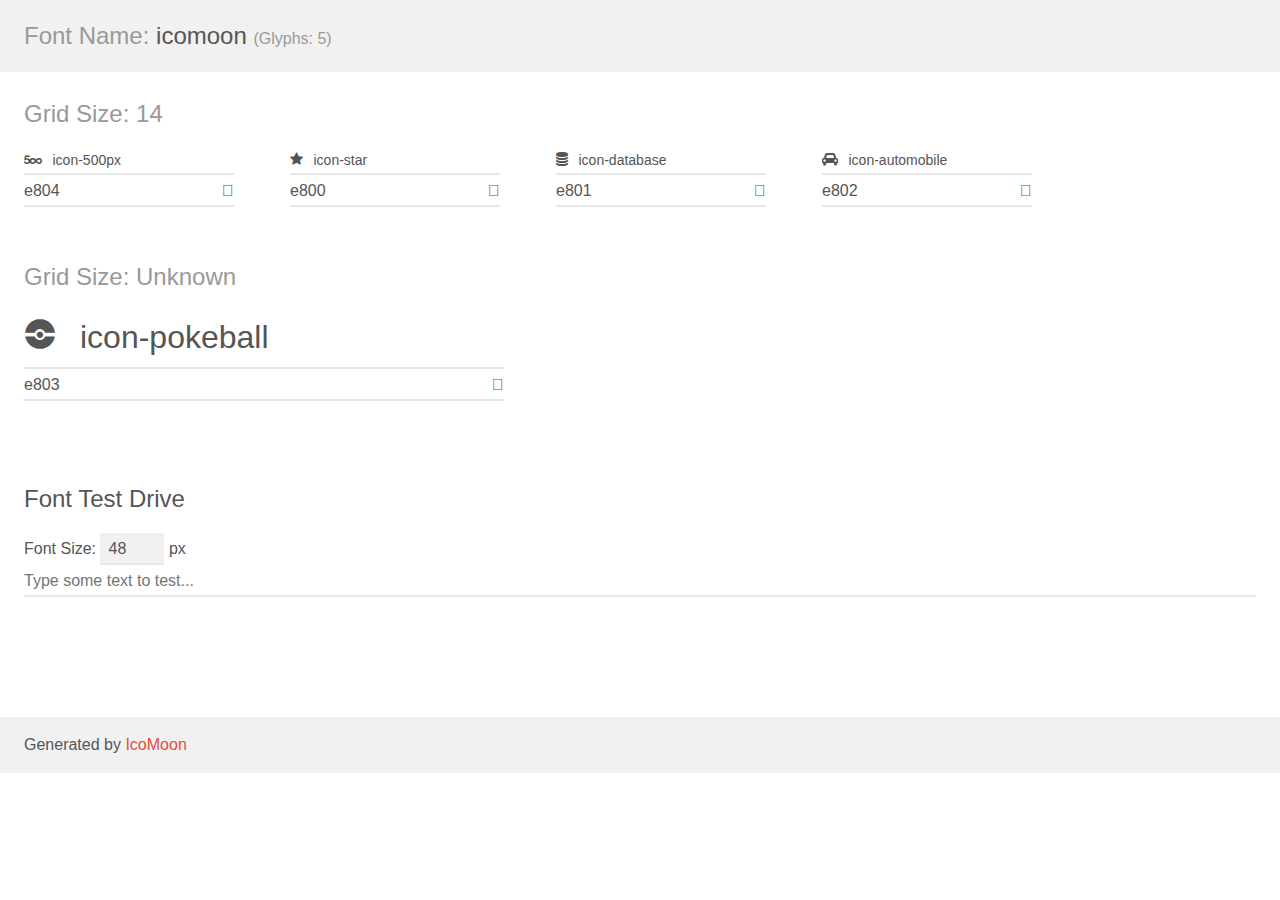
<file: icomoon/demo.html>
<!doctype html>
<html>
<head>
	<meta charset="utf-8">
	<title>IcoMoon Demo</title>
	<meta name="description" content="An Icon Font Generated By IcoMoon.io">
	<meta name="viewport" content="width=device-width, initial-scale=1">
	<link rel="stylesheet" href="demo-files/demo.css">
	<link rel="stylesheet" href="style.css"></head>
<body>
	<div class="bgc1 clearfix">
		<h1 class="mhmm mvm"><span class="fgc1">Font Name:</span> icomoon <small class="fgc1">(Glyphs:&nbsp;5)</small></h1>
	</div>
	<div class="clearfix mhl ptl">
		<h1 class="mvm mtn fgc1">Grid Size: 14</h1>
		<div class="glyph fs1">
			<div class="clearfix bshadow0 pbs">
				<span class="icon-500px">
				
				</span>
				<span class="mls"> icon-500px</span>
			</div>
			<fieldset class="fs0 size1of1 clearfix hidden-false">
				<input type="text" readonly value="e804" class="unit size1of2" />
				<input type="text" maxlength="1" readonly value="&#xe804;" class="unitRight size1of2 talign-right" />
			</fieldset>
			<div class="fs0 bshadow0 clearfix hidden-true">
				<span class="unit pvs fgc1">liga: </span>
				<input type="text" readonly value="" class="liga unitRight" />
			</div>
		</div>
		<div class="glyph fs1">
			<div class="clearfix bshadow0 pbs">
				<span class="icon-star">
				
				</span>
				<span class="mls"> icon-star</span>
			</div>
			<fieldset class="fs0 size1of1 clearfix hidden-false">
				<input type="text" readonly value="e800" class="unit size1of2" />
				<input type="text" maxlength="1" readonly value="&#xe800;" class="unitRight size1of2 talign-right" />
			</fieldset>
			<div class="fs0 bshadow0 clearfix hidden-true">
				<span class="unit pvs fgc1">liga: </span>
				<input type="text" readonly value="" class="liga unitRight" />
			</div>
		</div>
		<div class="glyph fs1">
			<div class="clearfix bshadow0 pbs">
				<span class="icon-database">
				
				</span>
				<span class="mls"> icon-database</span>
			</div>
			<fieldset class="fs0 size1of1 clearfix hidden-false">
				<input type="text" readonly value="e801" class="unit size1of2" />
				<input type="text" maxlength="1" readonly value="&#xe801;" class="unitRight size1of2 talign-right" />
			</fieldset>
			<div class="fs0 bshadow0 clearfix hidden-true">
				<span class="unit pvs fgc1">liga: </span>
				<input type="text" readonly value="" class="liga unitRight" />
			</div>
		</div>
		<div class="glyph fs1">
			<div class="clearfix bshadow0 pbs">
				<span class="icon-automobile">
				
				</span>
				<span class="mls"> icon-automobile</span>
			</div>
			<fieldset class="fs0 size1of1 clearfix hidden-false">
				<input type="text" readonly value="e802" class="unit size1of2" />
				<input type="text" maxlength="1" readonly value="&#xe802;" class="unitRight size1of2 talign-right" />
			</fieldset>
			<div class="fs0 bshadow0 clearfix hidden-true">
				<span class="unit pvs fgc1">liga: </span>
				<input type="text" readonly value="" class="liga unitRight" />
			</div>
		</div>
	</div>
	<div class="clearfix mhl ptl">
		<h1 class="mvm mtn fgc1">Grid Size: Unknown</h1>
		<div class="glyph fs2">
			<div class="clearfix bshadow0 pbs">
				<span class="icon-pokeball">
				
				</span>
				<span class="mls"> icon-pokeball</span>
			</div>
			<fieldset class="fs0 size1of1 clearfix hidden-false">
				<input type="text" readonly value="e803" class="unit size1of2" />
				<input type="text" maxlength="1" readonly value="&#xe803;" class="unitRight size1of2 talign-right" />
			</fieldset>
			<div class="fs0 bshadow0 clearfix hidden-true">
				<span class="unit pvs fgc1">liga: </span>
				<input type="text" readonly value="" class="liga unitRight" />
			</div>
		</div>
	</div>

	<!--[if gt IE 8]><!-->
	<div class="mhl clearfix mbl">
		<h1>Font Test Drive</h1>
		<label>
			Font Size: <input id="fontSize" type="number" class="textbox0 mbm"
			min="8" value="48" />
			px
		</label>
		<input id="testText" type="text" class="phl size1of1 mvl"
		placeholder="Type some text to test..." value=""/>
		</label>
		<div id="testDrive" class="icon-">&nbsp;
		</div>
	</div>
	<!--<![endif]-->
	<div class="bgc1 clearfix">
		<p class="mhl">Generated by <a href="https://icomoon.io/app">IcoMoon</a></p>
	</div>

	<script src="demo-files/demo.js"></script>
</body>
</html>
</file>
<file: icomoon/demo-files/demo.css>
body {
	padding: 0;
	margin: 0;
	font-family: sans-serif;
	font-size: 1em;
	line-height: 1.5;
	color: #555;
	background: #fff;
}
h1 {
	font-size: 1.5em;
	font-weight: normal;
}
small {
	font-size: .66666667em;
}
a {
	color: #e74c3c;
	text-decoration: none;
}
a:hover, a:focus {
	box-shadow: 0 1px #e74c3c;
}
.bshadow0, input {
	box-shadow: inset 0 -2px #e7e7e7;
}
input:hover {
	box-shadow: inset 0 -2px #ccc;
}
input, fieldset {
	font-size: 1em;
	margin: 0;
	padding: 0;
	border: 0;
}
input {
	color: inherit;
	line-height: 1.5;
	height: 1.5em;
	padding: .25em 0;
}
input:focus {
	outline: none;
	box-shadow: inset 0 -2px #449fdb;
}
.glyph {
	font-size: 16px;
	width: 15em;
	padding-bottom: 1em;
	margin-right: 4em;
	margin-bottom: 1em;
	float: left;
	overflow: hidden;
}
.liga {
	width: 80%;
	width: calc(100% - 2.5em);
}
.talign-right {
	text-align: right;
}
.talign-center {
	text-align: center;
}
.bgc1 {
	background: #f1f1f1;
}
.fgc1 {
	color: #999;
}
.fgc0 {
	color: #000;
}
p {
	margin-top: 1em;
	margin-bottom: 1em;
}
.mvm {
	margin-top: .75em;
	margin-bottom: .75em;
}
.mtn {
	margin-top: 0;
}
.mtl, .mal {
	margin-top: 1.5em;
}
.mbl, .mal {
	margin-bottom: 1.5em;
}
.mal, .mhl {
	margin-left: 1.5em;
	margin-right: 1.5em;
}
.mhmm {
	margin-left: 1em;
	margin-right: 1em;
}
.mls {
	margin-left: .25em;
}
.ptl {
	padding-top: 1.5em;
}
.pbs, .pvs {
	padding-bottom: .25em;
}
.pvs, .pts {
	padding-top: .25em;
}
.unit {
	float: left;
}
.unitRight {
	float: right;
}
.size1of2 {
	width: 50%;
}
.size1of1 {
	width: 100%;
}
.clearfix:before, .clearfix:after {
	content: " ";
	display: table;
}
.clearfix:after {
	clear: both;
}
.hidden-true {
	display: none;
}
.textbox0 {
	width: 3em;
	background: #f1f1f1;
	padding: .25em .5em;
	line-height: 1.5;
	height: 1.5em;
}
#testDrive {
	display: block;
	padding-top: 24px;
	line-height: 1.5;
}
.fs0 {
	font-size: 16px;
}
.fs1 {
	font-size: 14px;
}
.fs2 {
	font-size: 32px;
}
</file>
<file: icomoon/style.css>
@font-face {
	font-family: 'icomoon';
	src:url('fonts/icomoon.eot?d1yuan');
	src:url('fonts/icomoon.eot?d1yuan#iefix') format('embedded-opentype'),
		url('fonts/icomoon.ttf?d1yuan') format('truetype'),
		url('fonts/icomoon.woff?d1yuan') format('woff'),
		url('fonts/icomoon.svg?d1yuan#icomoon') format('svg');
	font-weight: normal;
	font-style: normal;
}

[class^="icon-"], [class*=" icon-"] {
	font-family: 'icomoon';
	speak: none;
	font-style: normal;
	font-weight: normal;
	font-variant: normal;
	text-transform: none;
	line-height: 1;

	/* Better Font Rendering =========== */
	-webkit-font-smoothing: antialiased;
	-moz-osx-font-smoothing: grayscale;
}

.icon {
	display: inline-block;
  font-size: inherit;
  text-rendering: auto;
  -webkit-font-smoothing: antialiased;
  -moz-osx-font-smoothing: grayscale;
  transform: translate(0, 0);
}

.icon-lg {
  font-size: 1.33333333em;
  line-height: 0.75em;
  vertical-align: -15%;
}
.icon-2x {
  font-size: 2em;
}
.icon-3x {
  font-size: 3em;
}
.icon-4x {
  font-size: 4em;
}
.icon-5x {
  font-size: 5em;
}
.icon-fw {
  width: 1.28571429em;
  text-align: center;
}

.icon-500px:before {
	content: "\e804";
}
.icon-star:before {
	content: "\e800";
}
.icon-database:before {
	content: "\e801";
}
.icon-automobile:before {
	content: "\e802";
}
.icon-pokeball:before {
	content: "\e803";
}
</file>
